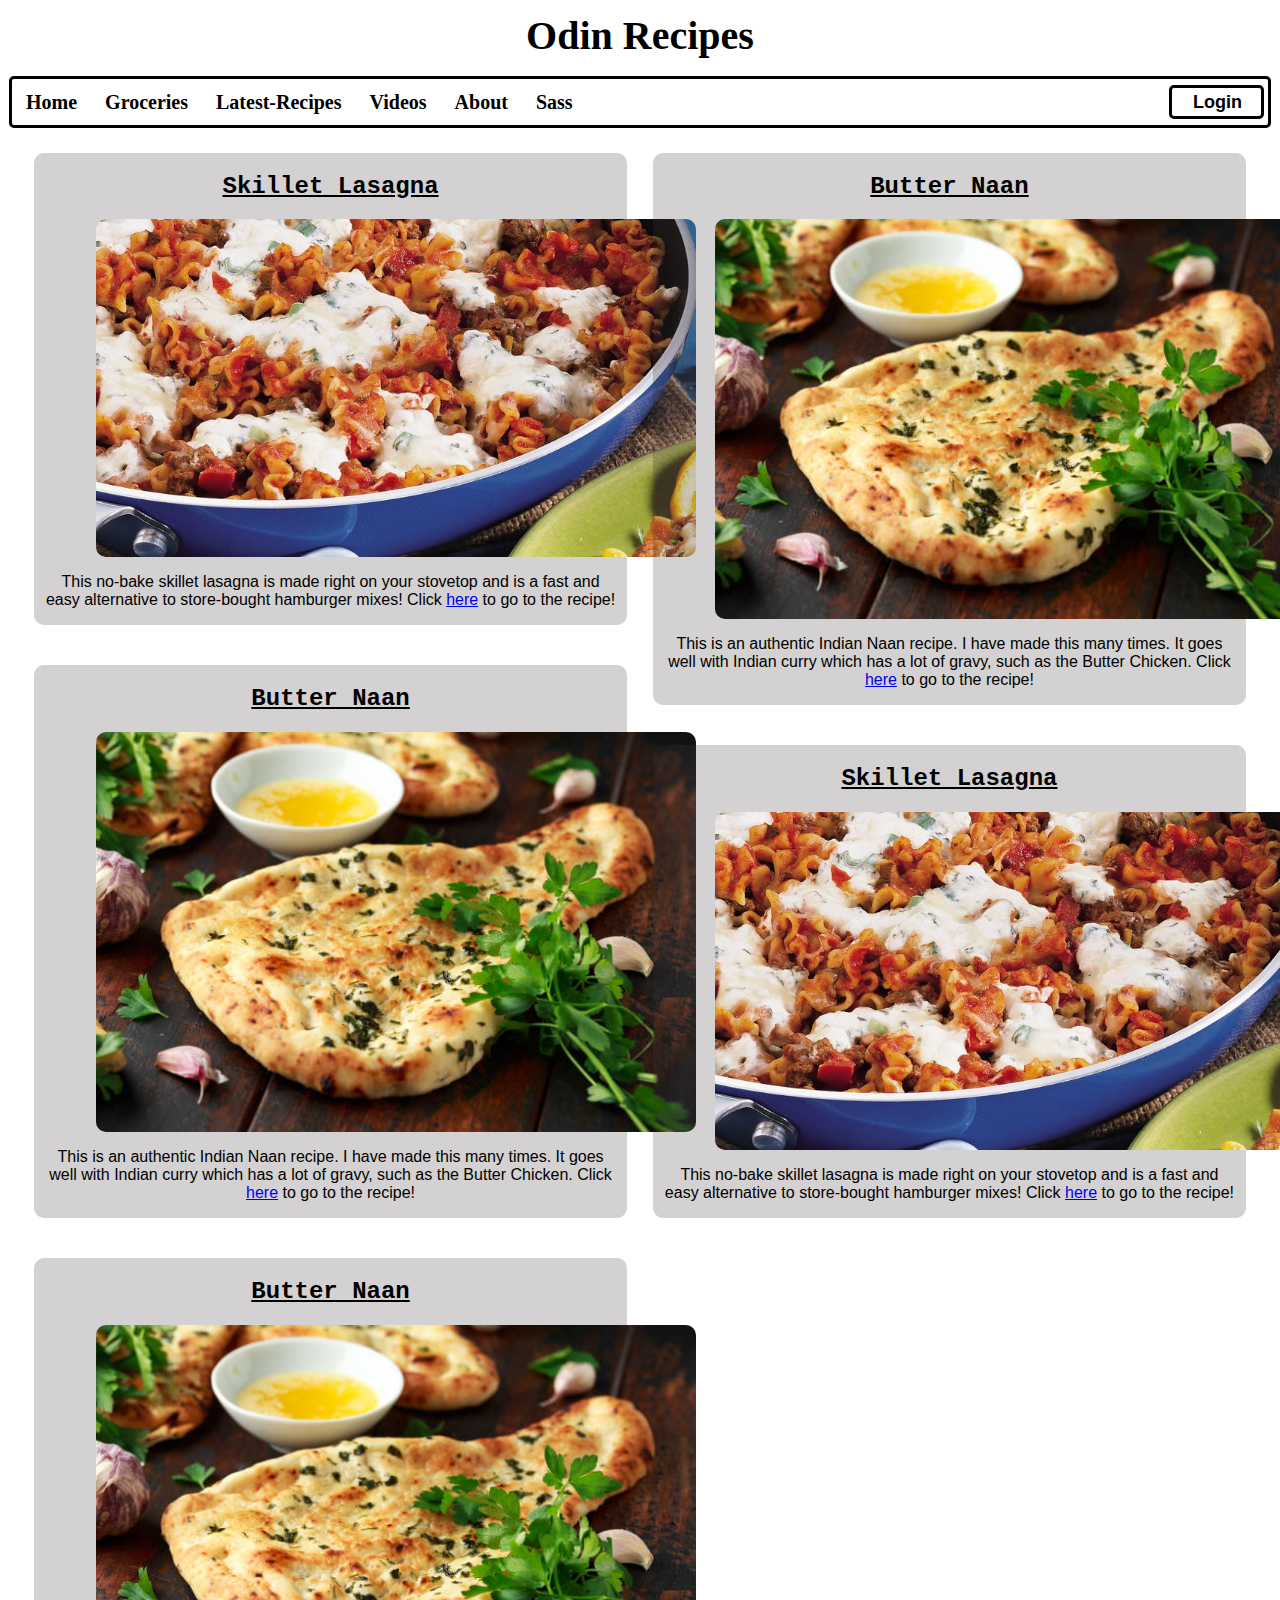
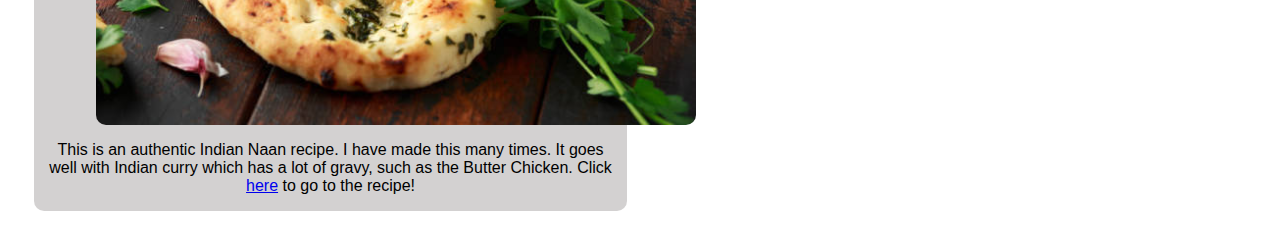
<file: index.html>
<!DOCTYPE html>
<html lang="en">
<head>
    <meta charset="UTF-8">
    <title>Odin Recipes</title>
    <link rel="stylesheet" href="styles.css">
</head>
<body>
    <h1>Odin Recipes</h1>
    <nav class="navbar">
        <a class="val active" href="#">Home</a>
        <a class="val" href="#">Groceries</a>
        <a class="val" href="#">Latest-Recipes</a>
        <a class="val" href="#">Videos</a>
        <a class="val" href="#">About</a>
        <a class="val" href="#">Sass</a>
        <button class="butt" type="button"><a class="log" href="#">Login</a></button>
    </nav>

    <div class="row">
        <div class = "left">
            <h2>Skillet Lasagna</h2>
            <p><img src = "pics/lasagna.jpg", alt = "Tasty looking lasagna"></p>
            <p>This no-bake skillet lasagna is made right on your stovetop and is a fast and easy alternative to store-bought hamburger mixes!
            Click <a href = "recipes/lasagna.html" target = "_blank">here</a> to go to the recipe!
            </p>
        </div>

        <div class = "right">
            <h2>Butter Naan</h2>
            <p><img src = "pics/naan.jpg", alt = "Tasty looking Butter naan"></p>
            <p>This is an authentic Indian Naan recipe. I have made this many times. It goes well with Indian curry which has a lot of gravy, 
            such as the Butter Chicken. Click <a href = "recipes/naan.html" target = "_blank">here</a> to go to the recipe!
            </p>
        </div>
    </div>
    
    <div class="row">
        <div class = "left">
            <h2>Butter Naan</h2>
            <p><img src = "pics/naan.jpg", alt = "Tasty looking Butter naan"></p>
            <p>This is an authentic Indian Naan recipe. I have made this many times. It goes well with Indian curry which has a lot of gravy, 
            such as the Butter Chicken. Click <a href = "recipes/naan.html" target = "_blank">here</a> to go to the recipe!
            </p>
        </div>

        <div class = "right">
            <h2>Skillet Lasagna</h2>
            <p><img src = "pics/lasagna.jpg", alt = "Tasty looking lasagna"></p>
            <p>This no-bake skillet lasagna is made right on your stovetop and is a fast and easy alternative to store-bought hamburger mixes!
            Click <a href = "recipes/lasagna.html" target = "_blank">here</a> to go to the recipe!
            </p>
        </div>
    </div>
    <div class = "left">
        <h2>Butter Naan</h2>
        <p><img src = "pics/naan.jpg", alt = "Tasty looking Butter naan"></p>
        <p>This is an authentic Indian Naan recipe. I have made this many times. It goes well with Indian curry which has a lot of gravy, 
        such as the Butter Chicken. Click <a href = "recipes/naan.html" target = "_blank">here</a> to go to the recipe!
        </p>
    </div>
    <div class="row">

    </div>
</body>
</html>
</file>
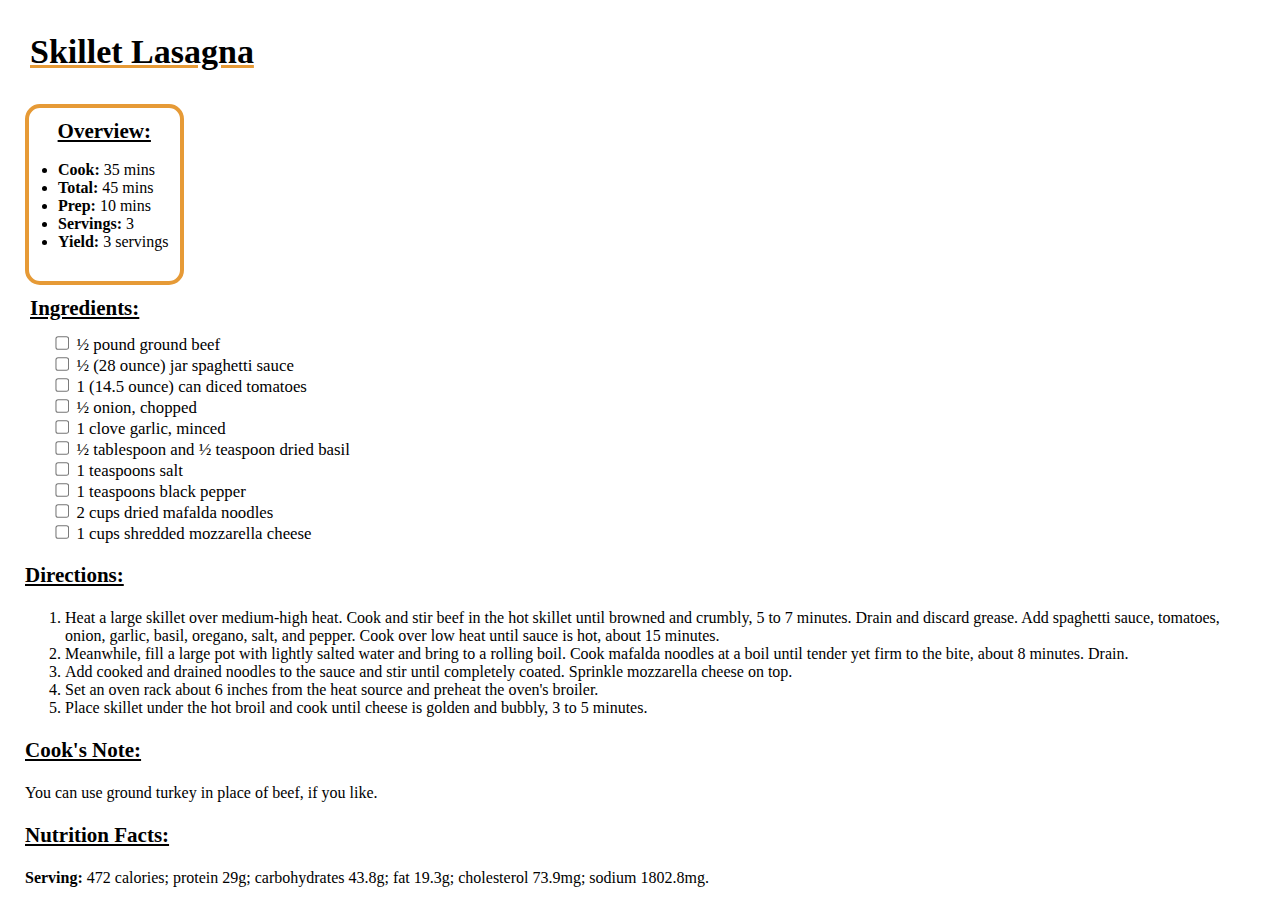
<file: recipes/lasagna.html>
<!DOCTYPE html>
<html lang = "en">
<head>
    <meta charset = "UTF-8">
    <title>Lasagna</title>
    <link rel="stylesheet" href="../recp.css">
</head>
<body>
    <h2>Skillet Lasagna</h2>
    <div class="ov">
        <h3>Overview: </h3>
        <ul>
            <li><strong>Cook:</strong> 35 mins</li>
            <li><strong>Total:</strong> 45 mins</li>    
            <li><strong>Prep:</strong> 10 mins</li>    
            <li><strong>Servings:</strong> 3</li>    
            <li><strong>Yield:</strong> 3 servings</li>
        </ul>
    </div>

    <div class="ing">
        <h3>Ingredients:</h3>
        <ul>
            <li><label><input type="checkbox" name="ing">
                ½ pound ground beef</label></li>
            <li><label><input type="checkbox" name="ing">
                ½ (28 ounce) jar spaghetti sauce</label></li>
            <li><label><input type="checkbox" name="ing">
                1 (14.5 ounce) can diced tomatoes</label></li>
            <li><label><input type="checkbox" name="ing">
                ½ onion, chopped</label></li>
            <li><label><input type="checkbox" name="ing">
                1 clove garlic, minced</label></li>
            <li><label><input type="checkbox" name="ing">
                ½ tablespoon and ½ teaspoon dried basil</label></li>
            <li><label><input type="checkbox" name="ing">
                1 teaspoons salt</label></li>
            <li><label><input type="checkbox" name="ing">
                1 teaspoons black pepper</label></li>
            <li><label><input type="checkbox" name="ing">
                2 cups dried mafalda noodles</label></li>
            <li><label><input type="checkbox" name="ing">
                1 cups shredded mozzarella cheese</label></li>
        </ul>
    </div>

    <h3>Directions:</h3>
    <ol>
        <li>Heat a large skillet over medium-high heat. Cook and stir beef in the hot skillet until browned and crumbly, 5 to 7 minutes. 
            Drain and discard grease. Add spaghetti sauce, tomatoes, onion, garlic, basil, oregano, salt, and pepper. Cook over low heat 
            until sauce is hot, about 15 minutes.</li>
        <li>Meanwhile, fill a large pot with lightly salted water and bring to a rolling boil. Cook mafalda noodles at a boil until tender
            yet firm to the bite, about 8 minutes. Drain.</li>
        <li>Add cooked and drained noodles to the sauce and stir until completely coated. Sprinkle mozzarella cheese on top.</li>
        <li>Set an oven rack about 6 inches from the heat source and preheat the oven's broiler.</li>
        <li>Place skillet under the hot broil and cook until cheese is golden and bubbly, 3 to 5 minutes.</li>
    </ol>
    <h3>Cook's Note:</h3>
    <p>You can use ground turkey in place of beef, if you like.</p>
    <h3>Nutrition Facts:</h3>
    <p><strong>Serving:</strong> 472 calories; protein 29g; carbohydrates 43.8g; fat 19.3g; cholesterol 73.9mg; sodium 1802.8mg.</p>
</body>
</html>
</file>
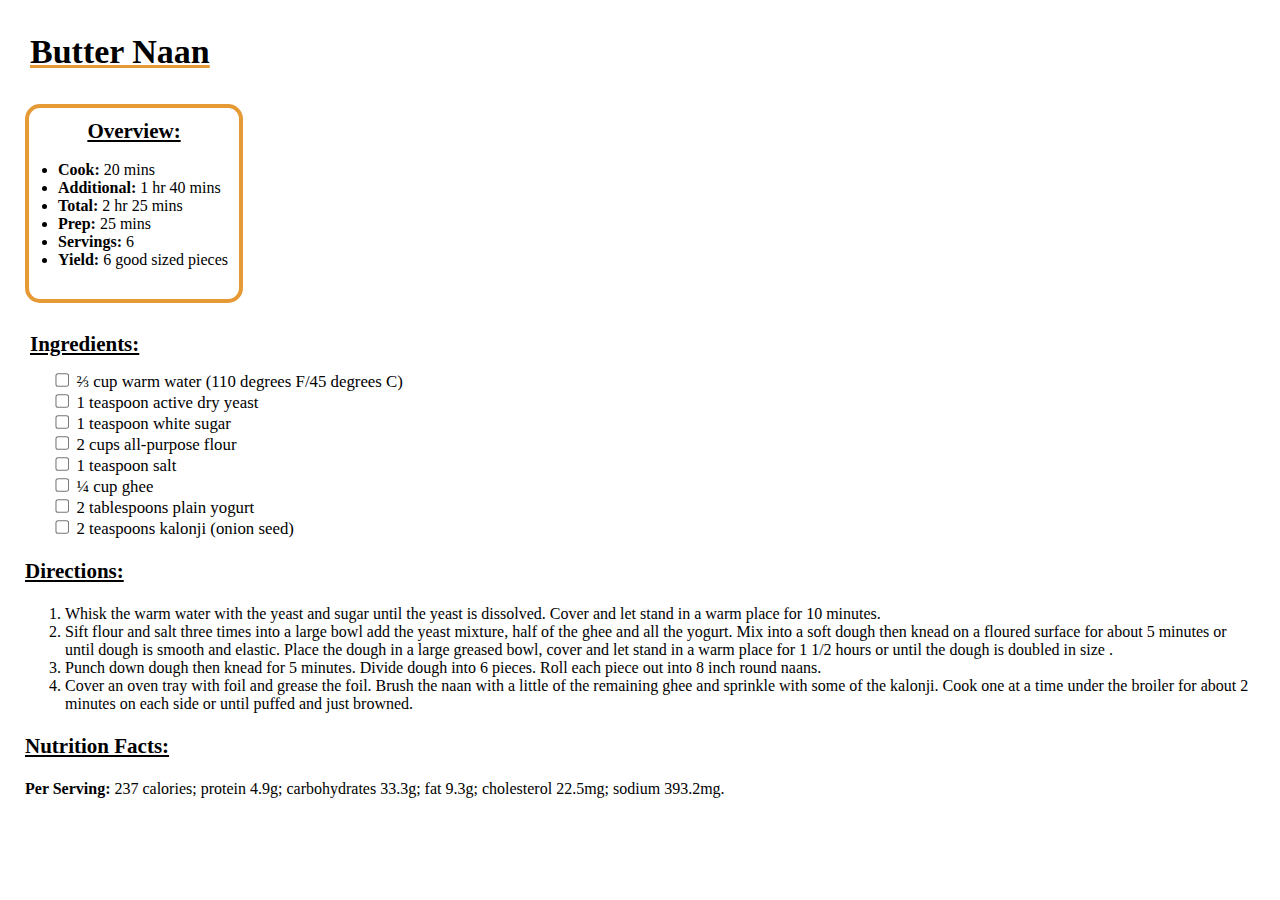
<file: recipes/naan.html>
<!DOCTYPE html>
<html lang = "en">
<head>
    <meta charset = "UTF-8">
    <title>Naan</title>
    <link rel="stylesheet" href="../recp.css">
</head>
<body>
    <h2>Butter Naan</h2>
    <div class="ov">
        <h3>Overview: </h3>
        <ul>
            <li><strong>Cook:</strong> 20 mins</li>
            <li><strong>Additional:</strong> 1 hr 40 mins</li>
            <li><strong>Total:</strong> 2 hr 25 mins</li>    
            <li><strong>Prep:</strong> 25 mins</li>    
            <li><strong>Servings:</strong> 6</li>    
            <li><strong>Yield:</strong> 6 good sized pieces</li>
        </ul>
    </div>
    <br>
    <div class="ing">
        <h3>Ingredients:</h3>
        <ul>
            <li><label><input type="checkbox" name="ing">
                ⅔ cup warm water (110 degrees F/45 degrees C)</label></li>
            <li><label><input type="checkbox" name="ing">
                1 teaspoon active dry yeast</label></li>
            <li><label><input type="checkbox" name="ing">
                1 teaspoon white sugar</label></li>
            <li><label><input type="checkbox" name="ing">
                2 cups all-purpose flour</label></li>
            <li><label><input type="checkbox" name="ing">
                1 teaspoon salt</label></li>
            <li><label><input type="checkbox" name="ing">
                ¼ cup ghee</label></li>
            <li><label><input type="checkbox" name="ing">
                2 tablespoons plain yogurt</label></li>
            <li><label><input type="checkbox" name="ing">
                2 teaspoons kalonji (onion seed)</label></li>
        </ul>
    </div>

    <h3>Directions:</h3>
    <ol>
        <li>Whisk the warm water with the yeast and sugar until the yeast is dissolved. Cover and let stand in a warm place for
            10 minutes.</li>
        <li>Sift flour and salt three times into a large bowl add the yeast mixture, half of the ghee and all the yogurt. 
            Mix into a soft dough then knead on a floured surface for about 5 minutes or until dough is smooth and elastic. 
            Place the dough in a large greased bowl, cover and let stand in a warm place for 1 1/2 hours or until the dough 
            is doubled in size .</li>
        <li>Punch down dough then knead for 5 minutes. Divide dough into 6 pieces. Roll each piece out into 8 inch round naans.</li>
        <li>Cover an oven tray with foil and grease the foil. Brush the naan with a little of the remaining ghee and sprinkle with some
            of the kalonji. Cook one at a time under the broiler for about 2 minutes on each side or until puffed and just browned.</li>
    </ol>
    <h3>Nutrition Facts:</h3>
    <p><strong>Per Serving:</strong> 237 calories; protein 4.9g; carbohydrates 33.3g; fat 9.3g; cholesterol 22.5mg; sodium 393.2mg. </p>
</body>
</html>
</file>
<file: styles.css>
body {
    background: url("https://cdn-media-1.freecodecamp.org/imgr/MJAkxbh.png");
    margin: 9px;
}

h1 {
    text-align: center;
    font-family: cursive;
    font-size: 40px;
    color: #000000;
    position: relative;
    bottom: 15px;
}

.navbar {
    position: relative;
    height: 46px;
    bottom: 25px;
    background-color: transparent;
    border-width: 3.5px;
    border-style: solid;
    border-color: #000000;
    /*overflow: hidden;*/
    border-radius: 5px;
}

.navbar a {
    float: left;
    color: #000000;
    text-align: center;
    padding: 12px 14px;
    text-decoration: none;
    font-size: 20px;
    font-weight: bold;
}

.navbar .butt {
    position: relative;
    top: 2px;
    float: right;
    margin: 4px 4px;
    text-align: center;
    height: 34px;
    border-radius: 5px;
    background-color: transparent;
    border-color: #000000;
    border-width: 3px;
    border-style: solid;
}

.navbar .butt .log {
    position: relative;
    bottom: 9px;
    width: 100%;
    right: 13px;
    color: #000000;
    text-align: center;
    font-size: 18px;
    font-weight: bold;
}

.navbar .butt:hover {
    background-color: #e69a36;
}

.navbar .butt .log:hover {
    color: #f2f2f2;
}

.navbar .val:hover {
    background-color: #e69a36;
    color: #f2f2f2;
}

.left {
    float: left;
    width: 47%;
    background-color: rgba(60, 54, 54, 0.227);
    border-radius: 10px;
    margin-left: 25px;
    margin-bottom: 40px;
}

.right {
    float: right;
    width: 47%;
    background-color: rgba(60, 54, 54, 0.227);
    border-radius: 10px;
    margin-right: 25px;
    margin-bottom: 40px;
}

.left h2 {
    text-align: center;
    font-family: 'Courier New', Courier, monospace;
    text-decoration: underline;
}

.right h2 {
    text-align: center;
    font-family: 'Courier New', Courier, monospace;
    text-decoration: underline;
}

img {
    display: block;
    width: 600px;
    height: auto;
    margin-left: 52px;
    border-radius: 10px;
}

p {
    text-align: center;
    font-size: medium;
    font-family: 'Gill Sans', 'Gill Sans MT', Calibri, 'Trebuchet MS', sans-serif;
    padding-left: 10px;
    padding-right: 10px;
}

.left:hover , .right:hover {
    transform: scale(1.05);
}
</file>
<file: recp.css>
body{
    background: url("https://cdn-media-1.freecodecamp.org/imgr/MJAkxbh.png");
    margin: 25px;
}

h2 {
    font-family: cursive;
    font-size: 34px;
    width: 50%;
    position: relative;
    left: 5px;
    top: 5px;
    text-decoration: underline;
    text-decoration-color: #e69a36;
}

h3 {
    font-family: cursive;
    font-size: 21px;
    text-decoration: underline;
}

.ov {
    position: relative;
    top: 10px;
    width: fit-content;
    border-width: 4px;
    border-style: solid;
    border-radius: 15px;
    border-color: #e69a36;
}

.ov h3 {
    width: 100%;
    text-align: center;
    position: relative;
    bottom: 10px;
}

.ov ul{
    position: relative;
    bottom: 14px;
    right: 11px;
}

.ing h3 {
    position: relative;
    left: 5px;
}

.ing ul {
    list-style: none;
    transform: scale(1.05);
    position: relative;
    bottom: 4px;
    left: 15px;
}
</file>
